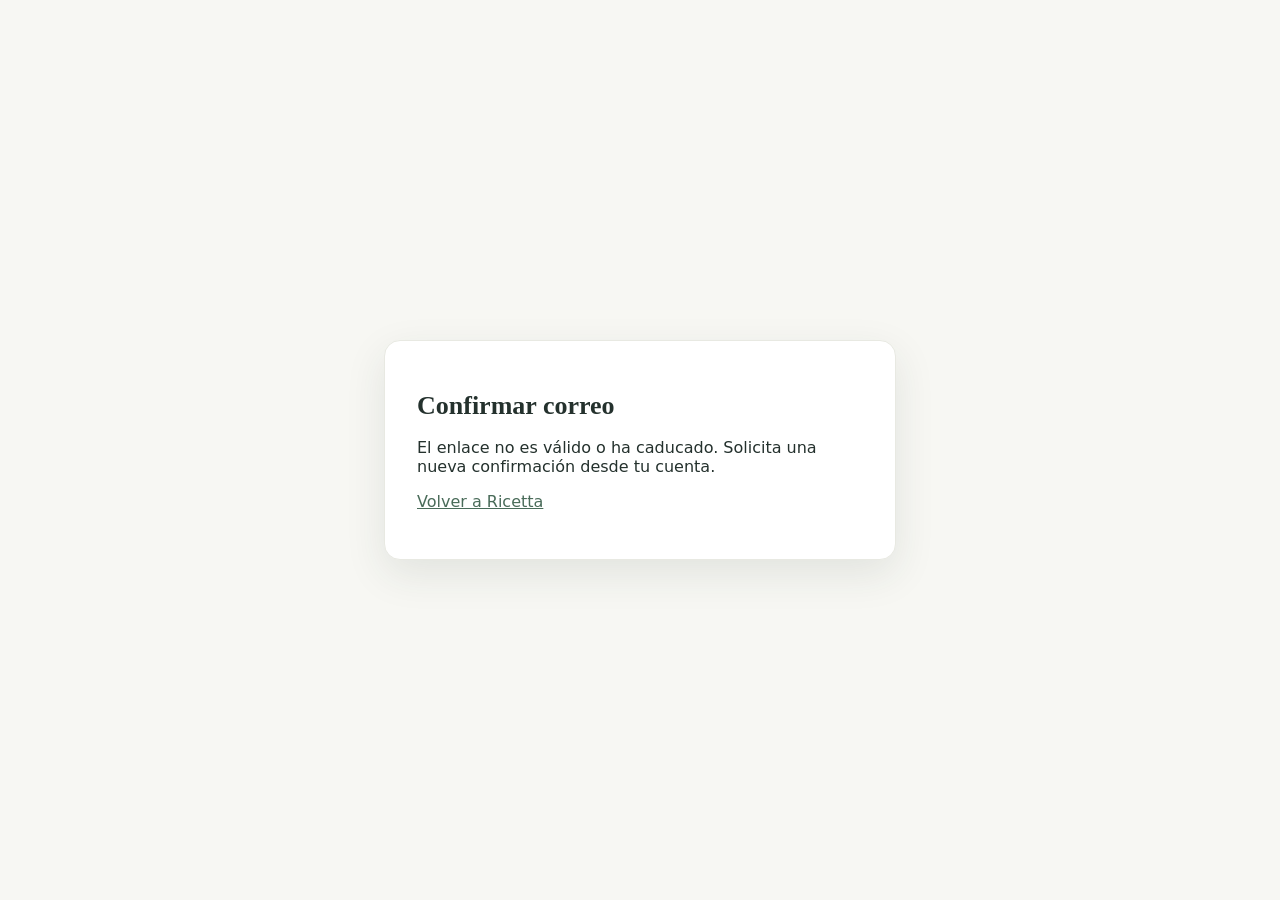
<file: confirm-email.html>
<!doctype html>
<html lang="es">
<head>
  <meta charset="utf-8">
  <meta name="viewport" content="width=device-width, initial-scale=1">
  <meta name="referrer" content="no-referrer">
  <title>Confirmar correo · Ricetta</title>
  <link rel="stylesheet" href="styles.css?v=20261114-dist">
</head>
<body class="email-confirmation-page">
  <main class="email-confirmation">
    <h1>Confirmar correo</h1>
    <p id="confirm-email-message">Comprueba el enlace para verificar tu dirección.</p>
    <form id="confirm-email-form" action="api/confirm-email" method="post" hidden>
      <input id="confirm-email-token" type="hidden" name="token">
      <button class="primary-button" type="submit">Confirmar correo</button>
    </form>
    <p><a href="./">Volver a Ricetta</a></p>
  </main>
  <script src="confirm-email.js"></script>
</body>
</html>
</file>
<file: styles.css>
:root{--ink:#24312d;--muted:#87918b;--line:#e8e9e2;--paper:#fff;--canvas:#f7f7f3;--green:#496b59;--green-dark:#365544;--mint:#eaf1eb;--amber:#f4e7c8;--lavender:#eeebf6;--rose:#f7e9e5;--shadow:0 14px 40px rgba(40,55,46,.1)}*{box-sizing:border-box}body{margin:0;background:var(--canvas);color:var(--ink);font:14px system-ui,-apple-system,BlinkMacSystemFont,"Segoe UI",sans-serif}.app-shell{min-height:100vh;display:flex}.sidebar{width:248px;background:#fff;border-right:1px solid var(--line);padding:30px 19px 18px;display:flex;flex-direction:column;flex:0 0 248px}.brand{display:flex;align-items:center;gap:10px;margin:0 0 54px 6px;text-decoration:none;color:var(--ink);font-size:25px;font-weight:700;letter-spacing:-1.3px}.brand-mark{height:34px;width:34px;border-radius:11px;background:var(--green);color:#fff;font:700 25px Georgia,"Times New Roman",serif;display:grid;place-items:center}.brand-dot{color:#ba8e54}.side-label,.eyebrow{font-size:10px;letter-spacing:1.35px;font-weight:700;color:#9aa29a}.side-label{padding-left:10px;margin-bottom:13px}.main-nav{display:grid;gap:5px}.nav-link{border:0;background:none;border-radius:9px;color:#768079;text-align:left;padding:12px 11px;font:500 13px system-ui,-apple-system,BlinkMacSystemFont,"Segoe UI",sans-serif;display:flex;align-items:center;gap:11px;cursor:pointer}.nav-link:hover{background:#f7f8f5}.nav-link.active{background:#edf3ee;color:var(--green-dark);font-weight:700}.nav-icon{font-size:17px;width:19px;text-align:center}.nav-count{margin-left:auto;font-size:11px;color:#98a098}.side-card{margin-top:48px;position:relative;overflow:hidden;background:#f3f5ef;border-radius:12px;padding:18px 15px 16px;color:#405849}.side-card-icon{font-size:18px;color:#b88c54;display:block;margin-bottom:14px}.side-card strong{font:600 16px/1.45 Georgia,"Times New Roman",serif}.side-card p{font-size:11px;line-height:1.6;color:#858f86;margin:9px 0 0}.side-squiggle{position:absolute;right:13px;bottom:0;color:#d8dfd4;font-size:36px}.sidebar-bottom{margin-top:auto;padding:17px 3px 2px;border-top:1px solid var(--line);display:flex;align-items:center;gap:10px}.avatar{width:34px;height:34px;border-radius:50%;display:grid;place-items:center;background:#eadbc5;color:#78613f;font-weight:700}.sidebar-bottom strong,.sidebar-bottom small{display:block}.sidebar-bottom strong{font-size:12px}.sidebar-bottom small{color:#9aa29a;font-size:10px;margin-top:3px}.more{margin-left:auto;color:#919891;font-size:20px}.main-content{max-width:1600px;margin:0 auto;flex:1;padding:0 4.7% 50px;min-width:0}.topbar{height:74px;border-bottom:1px solid var(--line);display:flex;align-items:center;justify-content:space-between}.breadcrumb{font-size:11px;color:#9ba29c}.breadcrumb span{margin:0 8px;color:#c5c9c2}.breadcrumb b{color:#5e6962;font-weight:600}.top-actions{display:flex;align-items:center;gap:15px}.today-pill{font-size:10px;color:#879188}.today-pill i{display:inline-block;width:6px;height:6px;border-radius:50%;background:#87a98c;margin-right:6px}.icon-button{border:1px solid var(--line);border-radius:50%;background:white;width:30px;height:30px;color:#758077;cursor:pointer;font:500 15px system-ui,-apple-system,BlinkMacSystemFont,"Segoe UI",sans-serif}.view{padding-top:39px}.hidden{display:none!important}.page-heading{display:flex;align-items:center;justify-content:space-between;margin-bottom:36px}.page-heading h1{font:700 34px Georgia,"Times New Roman",serif;letter-spacing:-.7px;margin:8px 0 5px}.subheading{color:#929a93;font-size:12px;margin:0}.primary-button{border:0;border-radius:8px;background:var(--green);color:white;padding:11px 16px;font:600 12px system-ui,-apple-system,BlinkMacSystemFont,"Segoe UI",sans-serif;cursor:pointer;box-shadow:0 3px 9px #496b5922;transition:background .18s,transform .18s}.primary-button:hover{background:var(--green-dark);transform:translateY(-1px)}.primary-button span{font-size:16px;vertical-align:-1px;margin-right:5px}.week-toolbar{display:flex;justify-content:space-between;align-items:center;margin-bottom:17px}.week-title{display:flex;align-items:baseline;gap:12px}.week-title h2{font:600 18px Georgia,"Times New Roman",serif;margin:0}.week-caption{font-size:10px;color:#a0a69f}.week-controls{display:flex;align-items:center;gap:6px}.small-button,.arrow-button{height:30px;border:1px solid var(--line);background:white;border-radius:6px;color:#69756c;cursor:pointer;font:500 11px system-ui,-apple-system,BlinkMacSystemFont,"Segoe UI",sans-serif}.small-button{padding:0 11px;margin-right:5px}.arrow-button{width:30px;font-size:19px;line-height:1}.week-grid{display:grid;grid-template-columns:repeat(7,minmax(130px,1fr));gap:10px;overflow-x:auto;padding-bottom:4px}.day-card{min-width:130px;background:white;border:1px solid #e9ebe5;border-radius:10px;overflow:hidden;min-height:370px;box-shadow:0 2px 8px rgba(48,60,48,.025)}.day-card.today{border-color:#91ae94;box-shadow:0 0 0 1px #91ae94}.day-head{padding:13px 11px 11px;border-bottom:1px solid #f0f1ec;display:flex;align-items:center;justify-content:space-between}.day-name{text-transform:uppercase;letter-spacing:.7px;font-size:9px;color:#89938c;font-weight:700}.day-number{font:600 17px Georgia,"Times New Roman",serif}.today .day-number{background:var(--green);color:white;width:27px;height:27px;border-radius:50%;display:grid;place-items:center;font-size:14px}.meal-list{padding:8px 7px}.meal-row{padding:10px 3px 8px;border-bottom:1px solid #f1f2ed}.meal-row:last-child{border:0}.meal-label{font-size:9px;color:#9ba49c;display:flex;align-items:center;gap:5px;margin-bottom:6px}.meal-emoji{font-size:11px}.meal-item{position:relative;border-radius:6px;background:#f4f6f2;padding:7px 7px 7px 8px;font-size:10px;line-height:1.35;color:#526356;min-height:29px;display:flex;justify-content:space-between;align-items:center;gap:3px}.meal-item.breakfast{background:#fbf4e7;color:#856a37}.meal-item.lunch{background:#edf3ed;color:#496650}.meal-item.snack{background:#f1eff7;color:#73678a}.meal-item.dinner{background:#f7eeeb;color:#8b6256}.meal-item span{font-weight:600;overflow-wrap:anywhere}.remove-meal{border:0;background:transparent;color:#9eaaa0;font-size:14px;cursor:pointer;padding:0 1px;opacity:0}.meal-item:hover .remove-meal,.remove-meal:focus{opacity:1}.add-meal{width:100%;height:25px;margin-top:3px;border:1px dashed #e3e7df;background:transparent;color:#adb6ad;border-radius:5px;cursor:pointer;font-size:15px;line-height:1}.add-meal:hover{background:#f6f8f4;color:var(--green);border-color:#a8bba8}.planner-note{display:flex;align-items:center;gap:11px;background:#f0f3ed;border-radius:8px;padding:12px 15px;margin-top:17px;color:#77847a}.planner-note span{color:#b68a4d;font-size:16px}.planner-note p{margin:0;font-size:10px}.planner-note strong{color:#56695a}.recipe-toolbar{display:flex;align-items:center;justify-content:space-between;margin:0 0 20px}.search-box{height:38px;width:min(360px,65%);background:white;border:1px solid var(--line);border-radius:7px;display:flex;align-items:center;padding:0 11px;gap:8px;color:#98a098}.search-box span{font-size:22px}.search-box input{border:0;outline:none;font:12px system-ui,-apple-system,BlinkMacSystemFont,"Segoe UI",sans-serif;width:100%;color:var(--ink)}.recipe-total{font-size:11px;color:#929b93}.recipe-grid{display:grid;grid-template-columns:repeat(3,minmax(0,1fr));gap:15px}.recipe-card{background:white;border:1px solid #e9ebe5;border-radius:10px;overflow:hidden;cursor:pointer;transition:transform .18s,box-shadow .18s}.recipe-card:hover{transform:translateY(-2px);box-shadow:0 8px 24px rgba(40,55,46,.08)}.recipe-art{height:102px;display:grid;place-items:center;font-size:40px;position:relative}.art-0{background:#f4eddd}.art-1{background:#e7efe6}.art-2{background:#f1e9e5}.art-3{background:#eeebf4}.art-4{background:#e8eff0}.art-5{background:#f5e9e9}.recipe-art .category-tag{position:absolute;left:11px;top:10px;background:#ffffffc9;border-radius:20px;padding:5px 8px;color:#657467;font-size:9px}.recipe-body{padding:12px 13px 13px}.recipe-body h3{font:600 16px Georgia,"Times New Roman",serif;margin:0 0 8px}.recipe-meta{display:flex;gap:12px;color:#969e97;font-size:10px}.recipe-actions{display:flex;justify-content:space-between;align-items:center;margin-top:13px;padding-top:10px;border-top:1px solid #f0f1ec}.recipe-actions button{border:0;background:none;color:#728275;cursor:pointer;font:500 10px system-ui,-apple-system,BlinkMacSystemFont,"Segoe UI",sans-serif;padding:2px}.recipe-actions .delete-recipe{color:#b39b93}.empty-state{grid-column:1/-1;background:white;border:1px dashed #dfe4db;border-radius:11px;text-align:center;padding:48px 20px;color:#8a958c}.empty-state .empty-icon{font-size:32px;margin-bottom:10px}.empty-state h3{font:600 20px Georgia,"Times New Roman",serif;color:#44554a;margin:0 0 7px}.empty-state p{font-size:11px;margin:0 0 17px}.dialog{border:0;padding:26px;width:min(560px,calc(100vw - 30px));border-radius:14px;box-shadow:var(--shadow);color:var(--ink)}.dialog::backdrop{background:rgba(28,39,32,.35);backdrop-filter:blur(2px)}.dialog-head{display:flex;justify-content:space-between;align-items:flex-start;margin-bottom:22px}.dialog-head h2{font:700 24px Georgia,"Times New Roman",serif;margin:5px 0 0}.close-button{font-size:21px;line-height:1}.form-grid{display:grid;grid-template-columns:1fr 1fr;gap:14px 13px}.field{display:block;position:relative;font-size:10px;color:#68746b;font-weight:600}.field.full{grid-column:1/-1}.field input,.field select,.field textarea{display:block;margin-top:6px;width:100%;border:1px solid #e4e8e1;border-radius:6px;background:#fff;padding:10px 11px;font:12px system-ui,-apple-system,BlinkMacSystemFont,"Segoe UI",sans-serif;color:#344239;outline:none}.field textarea{resize:vertical;line-height:1.5}.field input:focus,.field textarea:focus,.field select:focus{border-color:#8eaa91;box-shadow:0 0 0 3px #edf3ed}.field-suffix{position:absolute;right:12px;bottom:11px;font-weight:400;color:#98a198}.dialog-actions{display:flex;align-items:center;justify-content:flex-end;gap:12px;margin-top:23px;padding-top:17px;border-top:1px solid #eff0eb}.text-button{border:0;background:none;color:#7a867c;font:500 11px system-ui,-apple-system,BlinkMacSystemFont,"Segoe UI",sans-serif;cursor:pointer;padding:9px}.compact-dialog{width:min(420px,calc(100vw - 30px))}.compact-dialog .field{margin-top:8px}.detail-dialog{width:min(650px,calc(100vw - 30px))}.detail-meta{display:flex;gap:15px;color:#89958b;font-size:11px;padding-bottom:17px;border-bottom:1px solid var(--line)}.detail-columns{display:grid;grid-template-columns:.8fr 1.2fr;gap:24px;padding-top:8px}.detail-columns h3{font:600 16px Georgia,"Times New Roman",serif}.detail-columns ul,.detail-columns p{font-size:12px;line-height:1.8;color:#68766c}.detail-columns ul{padding-left:18px}.detail-columns p{white-space:pre-line}.toast{position:fixed;left:50%;bottom:24px;transform:translate(-50%,15px);background:#30473a;color:white;padding:11px 17px;border-radius:8px;font-size:11px;opacity:0;pointer-events:none;transition:.2s;box-shadow:var(--shadow)}.toast.show{opacity:1;transform:translate(-50%,0)}
@media(max-width:1000px){.sidebar{width:210px;flex-basis:210px}.main-content{padding-left:3%;padding-right:3%}.week-grid{grid-template-columns:repeat(7,minmax(120px,1fr))}.recipe-grid{grid-template-columns:repeat(2,minmax(0,1fr))}}@media(max-width:700px){.app-shell{display:block}.sidebar{width:auto;height:58px;padding:0 16px;display:flex;flex-direction:row;align-items:center;border-right:0;border-bottom:1px solid var(--line)}.brand{margin:0;font-size:22px}.brand-mark{width:30px;height:30px}.side-label,.side-card,.sidebar-bottom{display:none}.main-nav{margin-left:auto;display:flex;gap:4px}.nav-link{padding:9px;font-size:0;gap:0}.nav-link .nav-icon{font-size:18px}.nav-count{font-size:9px;margin-left:3px}.main-content{padding:0 16px 35px}.topbar{height:53px}.today-pill{font-size:0}.today-pill i{width:7px;height:7px}.view{padding-top:28px}.page-heading{align-items:flex-end;margin-bottom:25px}.page-heading h1{font-size:29px}.subheading{max-width:240px;font-size:11px;line-height:1.5}.page-heading .primary-button{font-size:0;padding:10px 12px}.page-heading .primary-button span{font-size:19px;margin:0}.week-grid{grid-template-columns:repeat(7,minmax(125px,1fr));margin-right:-16px;padding-right:16px}.day-card{min-height:348px}.week-title{display:block}.week-caption{display:block;margin-top:3px}.recipe-grid{grid-template-columns:1fr 1fr;gap:9px}.recipe-art{height:82px;font-size:32px}.recipe-body{padding:10px}.recipe-body h3{font-size:14px}.recipe-meta{gap:7px;font-size:9px}.recipe-actions{margin-top:10px}.recipe-actions button{font-size:9px}.recipe-toolbar{margin-bottom:14px}.search-box{width:68%}.recipe-total{font-size:9px}.dialog{padding:21px}.detail-columns{grid-template-columns:1fr;gap:0}.detail-dialog{max-height:90vh;overflow:auto}}

/* Cuentas y contenido compartido */
.auth-screen{min-height:100vh;display:grid;place-items:center;padding:24px;background:radial-gradient(ellipse at 8% 12%,#e9f0e7 0,transparent 35%),radial-gradient(ellipse at 92% 88%,#f1e9df 0,transparent 32%),var(--canvas)}.auth-card{width:min(430px,100%);background:#fff;border:1px solid #e9ebe5;border-radius:16px;padding:34px 36px 28px;box-shadow:0 16px 48px rgba(40,55,46,.09)}.auth-brand{margin:0 0 31px}.auth-card h1{font:700 30px Georgia,"Times New Roman",serif;margin:7px 0}.auth-intro{font-size:12px;color:#929b93;margin:0 0 22px}.auth-card form{display:grid;gap:14px}.auth-submit{width:100%;margin-top:3px}.auth-error,.share-error{min-height:16px;font-size:11px;color:#a64b40}.auth-switch{text-align:center;font-size:11px;color:#8e9890;margin:20px 0}.auth-switch button{border:0;background:none;color:var(--green);font:700 11px system-ui,-apple-system,BlinkMacSystemFont,"Segoe UI",sans-serif;cursor:pointer;padding:0 3px}.auth-footnote{border-top:1px solid #eff0eb;padding-top:17px;margin:0;color:#a0a79f;font-size:10px;line-height:1.6;text-align:center}.logout-button{margin-left:auto;border:1px solid var(--line);background:#fff;color:#718075;border-radius:7px;width:30px;height:30px;font-size:16px;cursor:pointer}.user-block{min-width:0}.user-block strong{max-width:135px;overflow:hidden;text-overflow:ellipsis}.recipe-actions{gap:2px}.recipe-actions button[data-share-recipe]{color:#9b8158}.shared-grid{display:grid;gap:12px}.shared-card{display:flex;align-items:center;gap:15px;padding:17px 18px;background:#fff;border:1px solid #e9ebe5;border-radius:10px}.shared-icon{flex:0 0 43px;width:43px;height:43px;border-radius:12px;background:#edf3ed;display:grid;place-items:center;font-size:21px;color:var(--green)}.shared-info{min-width:0;flex:1}.shared-kind{font-size:9px;letter-spacing:1px;color:#9ba49c;font-weight:700}.shared-info h3{font:600 16px Georgia,"Times New Roman",serif;margin:4px 0}.shared-info p{margin:0;font-size:10px;color:#9aa29a}.shared-info p strong{color:#657267}.shared-actions{display:flex;align-items:center;gap:10px}.shared-actions .primary-button{white-space:nowrap;padding:9px 12px;font-size:10px}.shared-actions .text-button{font-size:10px}.copied-label{font-size:10px;color:#68856c;white-space:nowrap}.share-preview{padding:10px 12px;margin:-6px 0 16px;border-radius:7px;background:#f3f5f0;color:#536558;font:600 13px Georgia,"Times New Roman",serif}.share-dialog .field{margin-bottom:5px}
@media(max-width:700px){.auth-card{padding:28px 23px 23px}.shared-card{align-items:flex-start;gap:10px;padding:13px}.shared-icon{width:36px;height:36px;flex-basis:36px;font-size:18px}.shared-info h3{font-size:14px}.shared-actions{flex-direction:column;align-items:flex-end;gap:4px}.shared-actions .primary-button{padding:8px;font-size:9px}.copied-label{font-size:9px;white-space:normal;text-align:right}.sidebar-bottom{display:none}}
.email-button{border:0;background:transparent;color:#849187;width:25px;height:28px;cursor:pointer;font-size:14px}.email-button:hover{color:var(--green)}.email-help{color:#8c978e;font-size:11px;line-height:1.6;margin:-8px 0 17px}
.auth-card #auth-email-wrap{margin-bottom:0}
.brand-mark{color:#fff}.brand-mark svg{width:26px;height:26px;display:block}
@media(max-width:700px){.brand-mark svg{width:23px;height:23px}}
.brand-long{font-size:19px;letter-spacing:-.8px;white-space:nowrap;gap:8px}.brand-long .brand-mark{flex:0 0 34px}
@media(max-width:700px){.brand-long{font-size:16px;letter-spacing:-.65px;gap:7px}.brand-long .brand-mark{flex-basis:30px}}
@media(max-width:700px){.sidebar-bottom{display:flex;position:fixed;left:0;right:0;bottom:0;z-index:8;margin:0;padding:8px 16px;background:#fff;box-shadow:0 -4px 18px rgba(40,55,46,.07)}.main-content{padding-bottom:88px}.sidebar-bottom small{max-width:calc(100vw - 210px);overflow:hidden;text-overflow:ellipsis;white-space:nowrap}.toast{bottom:76px}}
.password-control{display:flex;align-items:center;gap:7px;margin-top:6px}.field .password-control input{flex:1;min-width:0;width:100%;margin-top:0;padding-right:11px}.password-toggle{position:static;transform:none;flex:0 0 40px;width:40px;height:40px;display:grid;place-items:center;border:1px solid #e4e8e1;border-radius:6px;background:#fff;color:#89958b;cursor:pointer}.password-toggle:hover{background:#f0f3ee;color:var(--green);border-color:#b7c6b7}.password-toggle:focus-visible{outline:2px solid #8eaa91;outline-offset:2px}.password-toggle svg{width:18px;height:18px;fill:none;stroke:currentColor;stroke-width:1.7;stroke-linecap:round;stroke-linejoin:round}.password-toggle[aria-pressed="false"] .eye-slash{display:none}
.sidebar-bottom{display:grid;grid-template-columns:minmax(0,1fr);gap:10px}.profile-person{display:flex;align-items:center;gap:10px;min-width:0}.profile-person .user-block{flex:1;min-width:0}.profile-person .user-block small{max-width:100%;overflow:hidden;text-overflow:ellipsis;white-space:nowrap}.profile-actions{display:flex;align-items:center;justify-content:flex-end;gap:8px}.profile-actions .logout-button{margin-left:0}
@media(max-width:700px){.sidebar-bottom{display:flex;flex-direction:row;align-items:center;justify-content:space-between;gap:8px}.profile-person{flex:1}.profile-actions{gap:4px}.profile-person .user-block small{max-width:calc(100vw - 220px)}}
.session-loading{min-height:100vh;display:flex;flex-direction:column;align-items:center;justify-content:center;gap:12px;background:var(--canvas);color:#718075;font:500 12px system-ui,-apple-system,BlinkMacSystemFont,"Segoe UI",sans-serif}.session-loading img{width:44px;height:44px;border-radius:13px}.session-loading i{width:25px;height:25px;border:2px solid #dfe7df;border-top-color:var(--green);border-radius:50%;animation:ricetta-spin .8s linear infinite}@keyframes ricetta-spin{to{transform:rotate(360deg)}}
.auth-switch button:hover{text-decoration:underline}.auth-panel form{gap:14px}.auth-panel h1{line-height:1.18}
.email-confirmation-page{min-height:100vh;display:grid;place-items:center;padding:24px;background:var(--canvas);color:var(--ink);font:16px system-ui,-apple-system,BlinkMacSystemFont,"Segoe UI",sans-serif}.email-confirmation{max-width:32rem;padding:2rem;background:var(--paper);border:1px solid var(--line);border-radius:16px;box-shadow:var(--shadow)}.email-confirmation h1{font:700 26px Georgia,"Times New Roman",serif}.email-confirmation a{color:var(--green)}
.delete-account-link{margin-top:18px;border:0;background:transparent;color:#a64b40;font:500 11px system-ui,-apple-system,BlinkMacSystemFont,"Segoe UI",sans-serif;text-decoration:underline;cursor:pointer}.danger-button{border:0;border-radius:8px;background:#a64b40;color:white;padding:11px 16px;font:600 12px system-ui,-apple-system,BlinkMacSystemFont,"Segoe UI",sans-serif;cursor:pointer}.danger-button:hover{background:#87372e}
.search-box:focus-within{outline:2px solid #8eaa91;outline-offset:1px;border-color:#b7c6b7}
@media(prefers-reduced-motion:reduce){.session-loading i{animation:none}.toast{transition:none}}
.conflict-message{margin:0;color:#68766c;font-size:12px;line-height:1.75}
</file>
